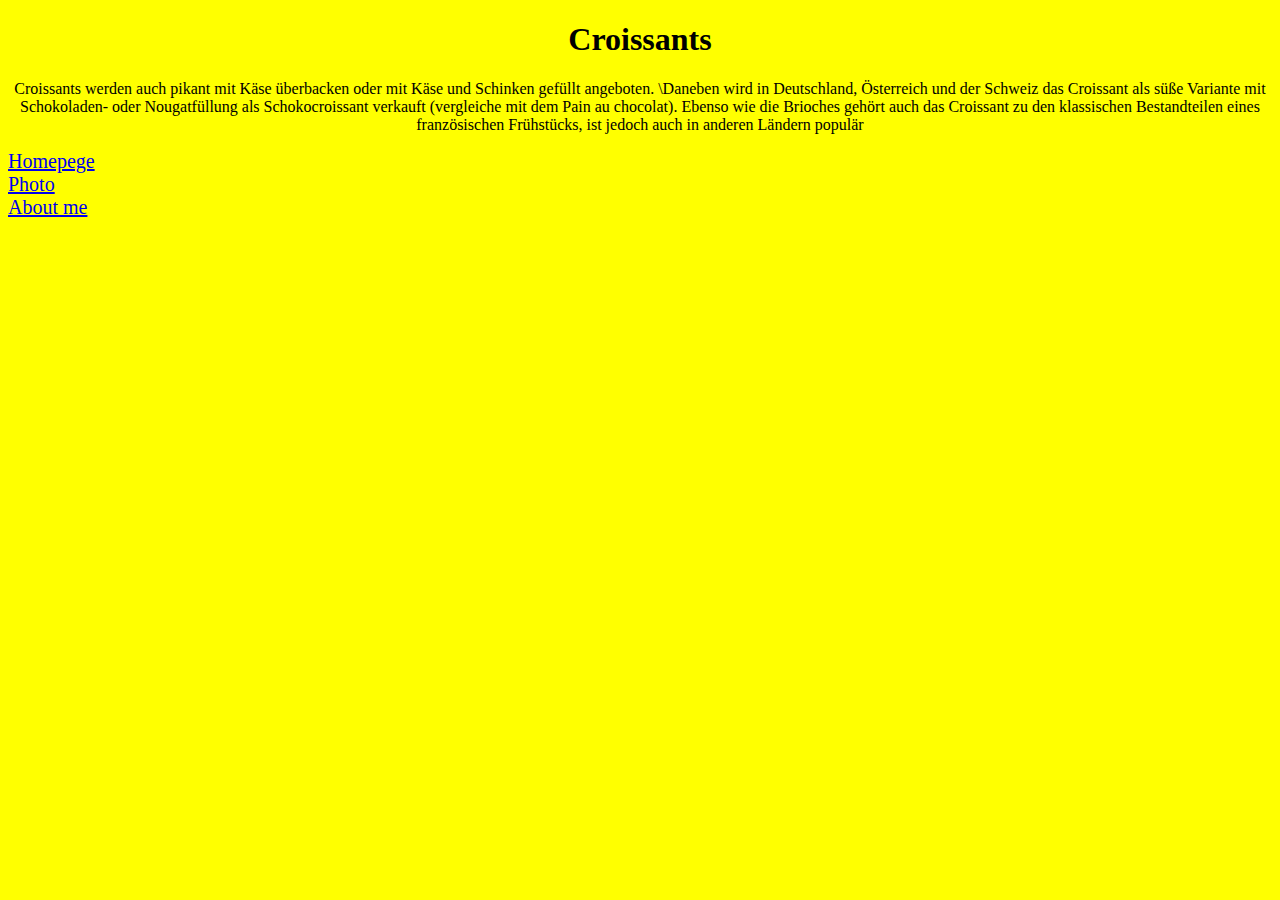
<file: index.html>
<!DOCTYPE html>
<html lang="en">
<head>
    <meta charset="UTF-8">
    <meta http-equiv="X-UA-Compatible" content="IE=edge">
    <meta name="viewport" content="width=device-width, initial-scale=1.0">
    <link rel="stylesheet" href="src/style.css">
    <title>CroissantsDocument</title>
</head>
<body>
    <h1>Croissants</h1>
    <p>Croissants werden auch pikant mit Käse überbacken oder mit Käse und Schinken gefüllt angeboten. 
        \Daneben wird in Deutschland, Österreich und der Schweiz das Croissant als süße Variante mit Schokoladen- oder Nougatfüllung als
         Schokocroissant verkauft (vergleiche mit dem Pain au chocolat). Ebenso wie die Brioches gehört
         auch das Croissant zu den klassischen Bestandteilen eines französischen Frühstücks, ist jedoch auch in anderen Ländern populär</p>
         <div class="container"><div class="row">
            <div class="co-4"><a href="index.html" >Homepege</a></div>
            <div class="col-4"><a href="photo.html" target="_blank">Photo</a></div>
            <div class="col-4"><a href="about.html" target="_blank">About me </a></div>
         </div></div>
</body>
</html>
</file>
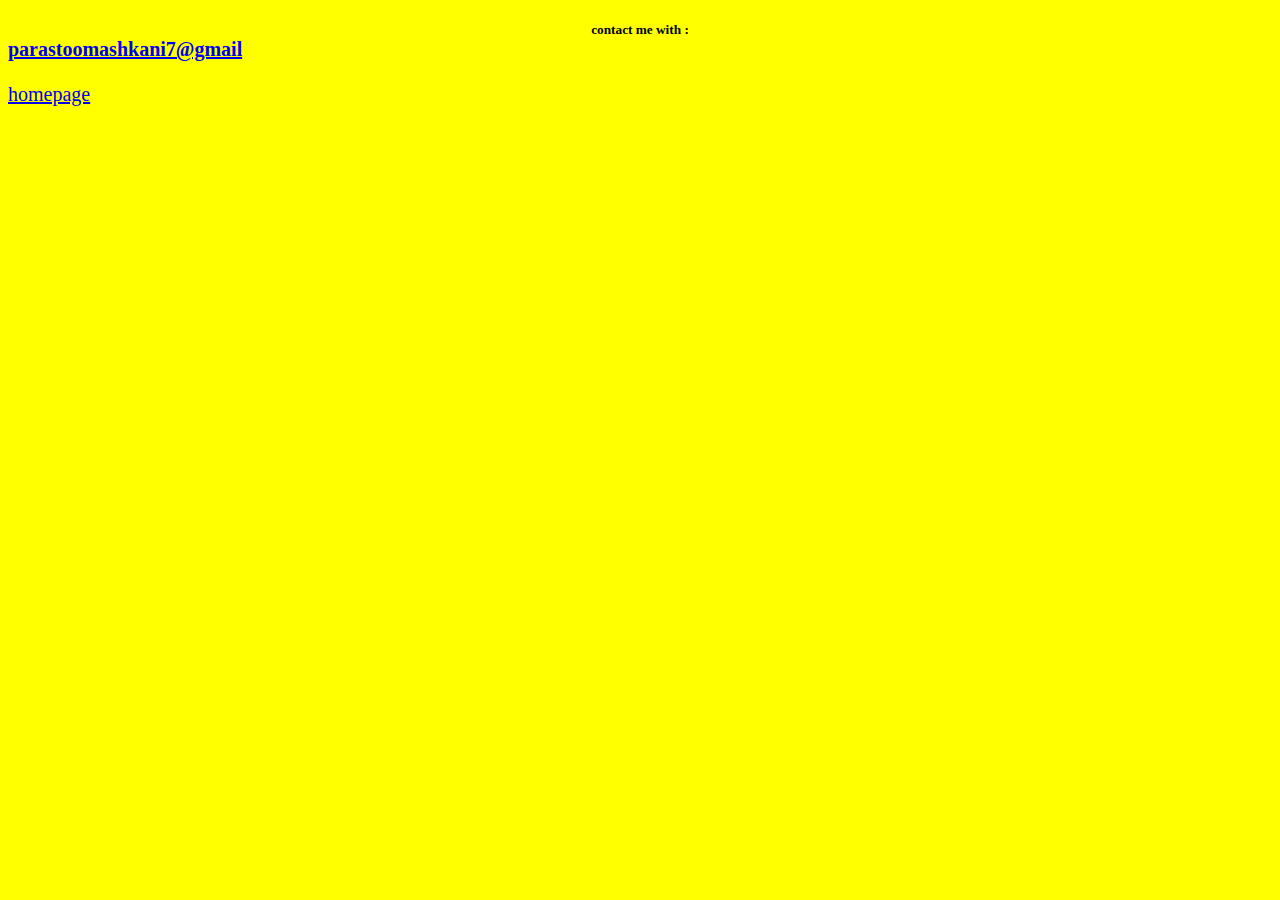
<file: about.html>
<!DOCTYPE html>
<html lang="en">
<head>
    <meta charset="UTF-8">
    <meta http-equiv="X-UA-Compatible" content="IE=edge">
    <meta name="viewport" content="width=device-width, initial-scale=1.0">
    <link rel="stylesheet" href="src/style.css">
    <title>About me </title>
</head>
<body>
    <h5>contact me with :<a href="mailto:parastoomashkani7@gmail.com">parastoomashkani7@gmail</a></h5>
    <div>
        <a href="index.html">homepage</a>
    </div>
</body>
</html>
</file>
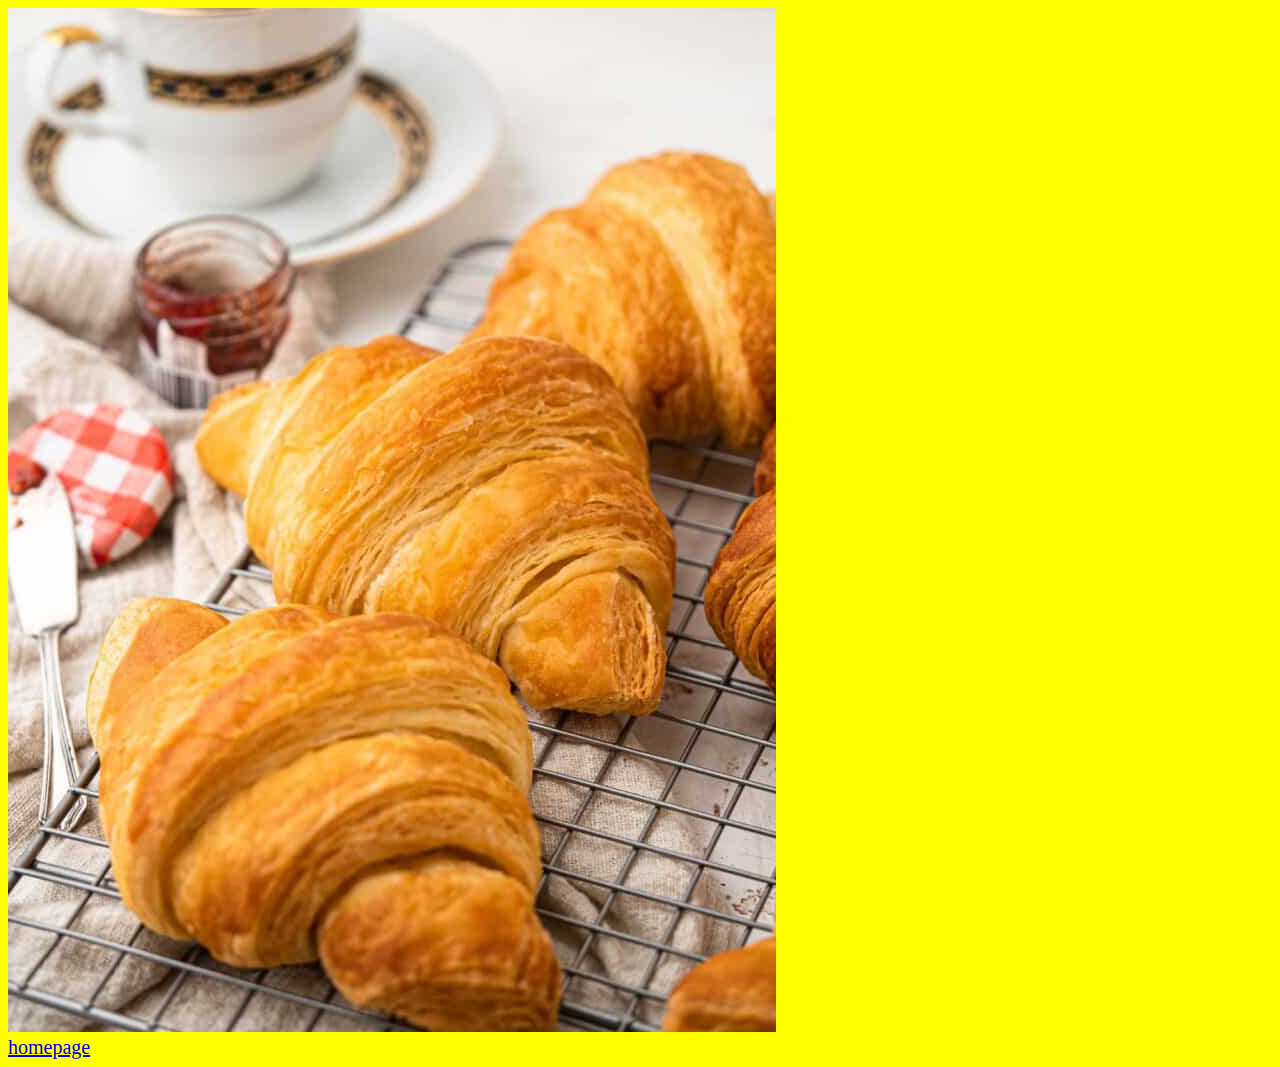
<file: photo.html>
<!DOCTYPE html>
<html lang="en">
<head>
    <meta charset="UTF-8">
    <meta http-equiv="X-UA-Compatible" content="IE=edge">
    <meta name="viewport" content="width=device-width, initial-scale=1.0">
    <link rel="stylesheet" href="src/style.css">
    <title>Photo</title>
</head>
<body>
    <img src="img/Croissants.jpg" >
    <a href="../index.html">homepage</a>
</body>
</html>
</file>
<file: src/style.css>
body{
    background-color: yellow;
}
img{
  size: 80px;
  text-align: center;
}
h1 , h5 , p{
    text-align: center;
}
a{
    font-size: 20px;
    text-align: center;
    display: flex;
}
</file>
